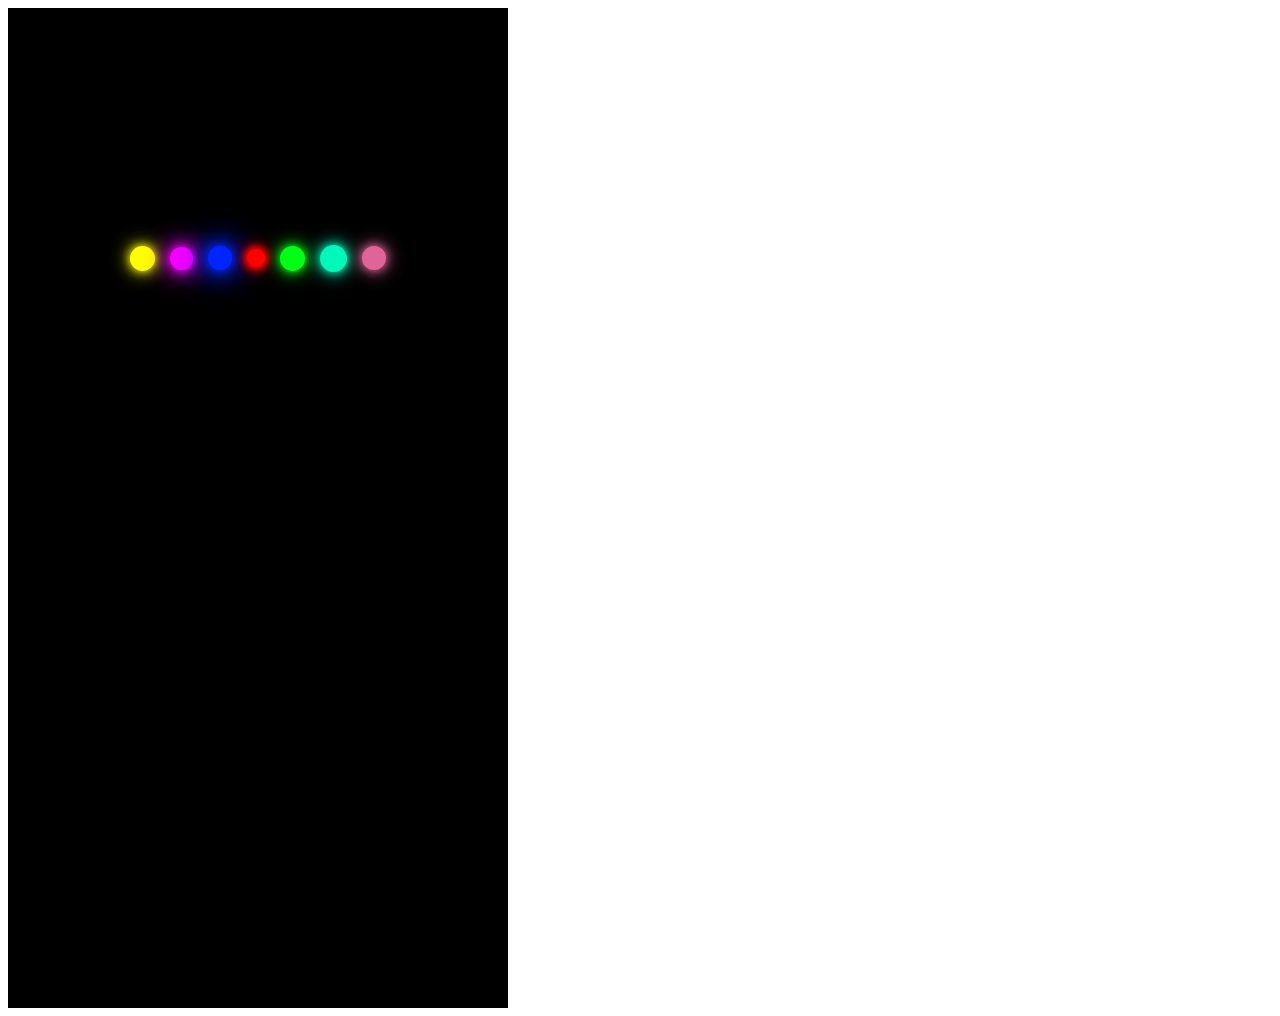
<file: index.html>
<!doctype html>
<html lang="en">
  <head>
    <meta charset="UTF-8" />
    <meta name="viewport" content="width=device-width, initial-scale=1.0" />
    <title>Diwali lights</title>
   <link rel="stylesheet" href="index.css">
    
  </head>
  <body>
    <div class="badabox">
      <div class="CPurpose">
        <div id="light1"></div>
        <div id="light2"></div>
        <div id="light3"></div>
        <div id="light4"></div>
        <div id="light5"></div>
        <div id="light6"></div>
        <div id="light7"></div>
      </div>
    </div>
  </body>
</html>
</file>
<file: index.css>
.badabox {
        background-color: rgb(0, 0, 0);
        height: 1000px;
        width: 500px;
      }

      .CPurpose {
        display: flex;
        justify-content: center;
        align-items: center;
        gap: 15px;
        height: 500px;
      }
      #light1 {
        width: 25px;
        height: 25px;
        border-radius: 50%;
        background-color: yellow;
        box-shadow:
          0 0 10px yellow,
          0 0 20px yellow;
        animation-name: glowing-lights;
        animation-duration: 1s;
        animation-iteration-count: infinite;
        animation-timing-function: ease-in-out;
        animation-delay: 0s;
      }
      #light2 {
        width: 23px;
        height: 23px;
        border-radius: 50%;
        background-color: rgb(247, 0, 255);
        box-shadow:
          0 0 10px rgb(247, 0, 255),
          0 0 20px rgb(247, 0, 255),
          0 0 30px rgb(247, 0, 255);

        animation-name: glowing-lights;
        animation-duration: 1s;
        animation-iteration-count: infinite;
        animation-timing-function: ease-in-out;
        animation-delay: 0.2s;
      }
      #light3 {
        width: 24px;
        height: 24px;
        border-radius: 50%;
        background-color: rgb(0, 38, 255);
        box-shadow:
          0 0 10px rgb(0, 38, 255),
          0 0 20px rgb(0, 38, 255),
          0 0 30px rgb(0, 38, 255),
          0 0 40px rgb(0, 38, 255);
        animation-name: glowing-lights;
        animation-duration: 1s;
        animation-iteration-count: infinite;
        animation-timing-function: ease-in-out;
        animation-delay: 0.3s;
      }
      #light4 {
        width: 18px;
        height: 18px;
        border-radius: 50%;
        background-color: rgb(255, 0, 0);
        box-shadow:
          0 0 10px red,
          0 0 20px red,
          0 0 10px red,
          0 0 10px red;
        animation-name: glowing-lights;
        animation-duration: 1s;
        animation-iteration-count: infinite;
        animation-timing-function: ease-in-out;
        animation-delay: 0s;
      }
      #light5 {
        width: 25px;
        height: 25px;
        border-radius: 50%;
        background-color: rgb(0, 255, 21);
        box-shadow:
          0 0 10px rgb(0, 255, 21),
          0 0 20px rgb(0, 255, 21);
        animation-name: glowing-lights;
        animation-duration: 1s;
        animation-iteration-count: infinite;
        animation-timing-function: ease-in-out;
        animation-delay: 0.2s;
      }
      #light6 {
        width: 27px;
        height: 27px;
        border-radius: 50%;
        background-color: rgb(0, 248, 186);
        box-shadow:
          0 0 10px rgb(0, 248, 186),
          0 0 20px rgb(0, 248, 186);
        animation-name: glowing-lights;
        animation-duration: 1s;
        animation-iteration-count: infinite;
        animation-timing-function: ease-in-out;
        animation-delay: 0s;
      }
      #light7 {
        width: 24px;
        height: 24px;
        border-radius: 50%;
        background-color: rgb(224, 100, 152);
        box-shadow:
          0 0 10px rgb(224, 100, 152),
          0 0 20px rgb(224, 100, 152);

        animation-name: glowing-lights;
        animation-duration: 1s;
        animation-iteration-count: infinite;
        animation-timing-function: ease-in-out;
        animation-delay: 0.2s;
      }
      @keyframes glowing-lights {
        0% {
          transform: scale(0.9);
          opacity: 0.7;
        }

        50% {
          transform: scale(1.2);
          opacity: 1;
        }

        100% {
          transform: scale(0.9);
          opacity: 0.7;
        }
    }
</file>
<file: animation.css>
.badabox {
        background-color: rgb(0, 0, 0);
        height: 1000px;
        width: 500px;
      }

      .CPurpose {
        display: flex;
        justify-content: center;
        align-items: center;
        gap: 15px;
        height: 500px;
      }
      #light1 {
        width: 25px;
        height: 25px;
        border-radius: 50%;
        background-color: yellow;
        box-shadow:
          0 0 10px yellow,
          0 0 20px yellow;
        animation-name: glowing-lights;
        animation-duration: 1s;
        animation-iteration-count: infinite;
        animation-timing-function: ease-in-out;
        animation-delay: 0s;
      }
      #light2 {
        width: 23px;
        height: 23px;
        border-radius: 50%;
        background-color: rgb(247, 0, 255);
        box-shadow:
          0 0 10px rgb(247, 0, 255),
          0 0 20px rgb(247, 0, 255),
          0 0 30px rgb(247, 0, 255);

        animation-name: glowing-lights;
        animation-duration: 1s;
        animation-iteration-count: infinite;
        animation-timing-function: ease-in-out;
        animation-delay: 0.2s;
      }
      #light3 {
        width: 24px;
        height: 24px;
        border-radius: 50%;
        background-color: rgb(0, 38, 255);
        box-shadow:
          0 0 10px rgb(0, 38, 255),
          0 0 20px rgb(0, 38, 255),
          0 0 30px rgb(0, 38, 255),
          0 0 40px rgb(0, 38, 255);
        animation-name: glowing-lights;
        animation-duration: 1s;
        animation-iteration-count: infinite;
        animation-timing-function: ease-in-out;
        animation-delay: 0.3s;
      }
      #light4 {
        width: 18px;
        height: 18px;
        border-radius: 50%;
        background-color: rgb(255, 0, 0);
        box-shadow:
          0 0 10px red,
          0 0 20px red,
          0 0 10px red,
          0 0 10px red;
        animation-name: glowing-lights;
        animation-duration: 1s;
        animation-iteration-count: infinite;
        animation-timing-function: ease-in-out;
        animation-delay: 0s;
      }
      #light5 {
        width: 25px;
        height: 25px;
        border-radius: 50%;
        background-color: rgb(0, 255, 21);
        box-shadow:
          0 0 10px rgb(0, 255, 21),
          0 0 20px rgb(0, 255, 21);
        animation-name: glowing-lights;
        animation-duration: 1s;
        animation-iteration-count: infinite;
        animation-timing-function: ease-in-out;
        animation-delay: 0.2s;
      }
      #light6 {
        width: 27px;
        height: 27px;
        border-radius: 50%;
        background-color: rgb(0, 248, 186);
        box-shadow:
          0 0 10px rgb(0, 248, 186),
          0 0 20px rgb(0, 248, 186);
        animation-name: glowing-lights;
        animation-duration: 1s;
        animation-iteration-count: infinite;
        animation-timing-function: ease-in-out;
        animation-delay: 0s;
      }
      #light7 {
        width: 24px;
        height: 24px;
        border-radius: 50%;
        background-color: rgb(224, 100, 152);
        box-shadow:
          0 0 10px rgb(224, 100, 152),
          0 0 20px rgb(224, 100, 152);

        animation-name: glowing-lights;
        animation-duration: 1s;
        animation-iteration-count: infinite;
        animation-timing-function: ease-in-out;
        animation-delay: 0.2s;
      }
      @keyframes glowing-lights {
        0% {
          transform: scale(0.9);
          opacity: 0.7;
        }

        50% {
          transform: scale(1.2);
          opacity: 1;
        }

        100% {
          transform: scale(0.9);
          opacity: 0.7;
        }
    }
</file>
